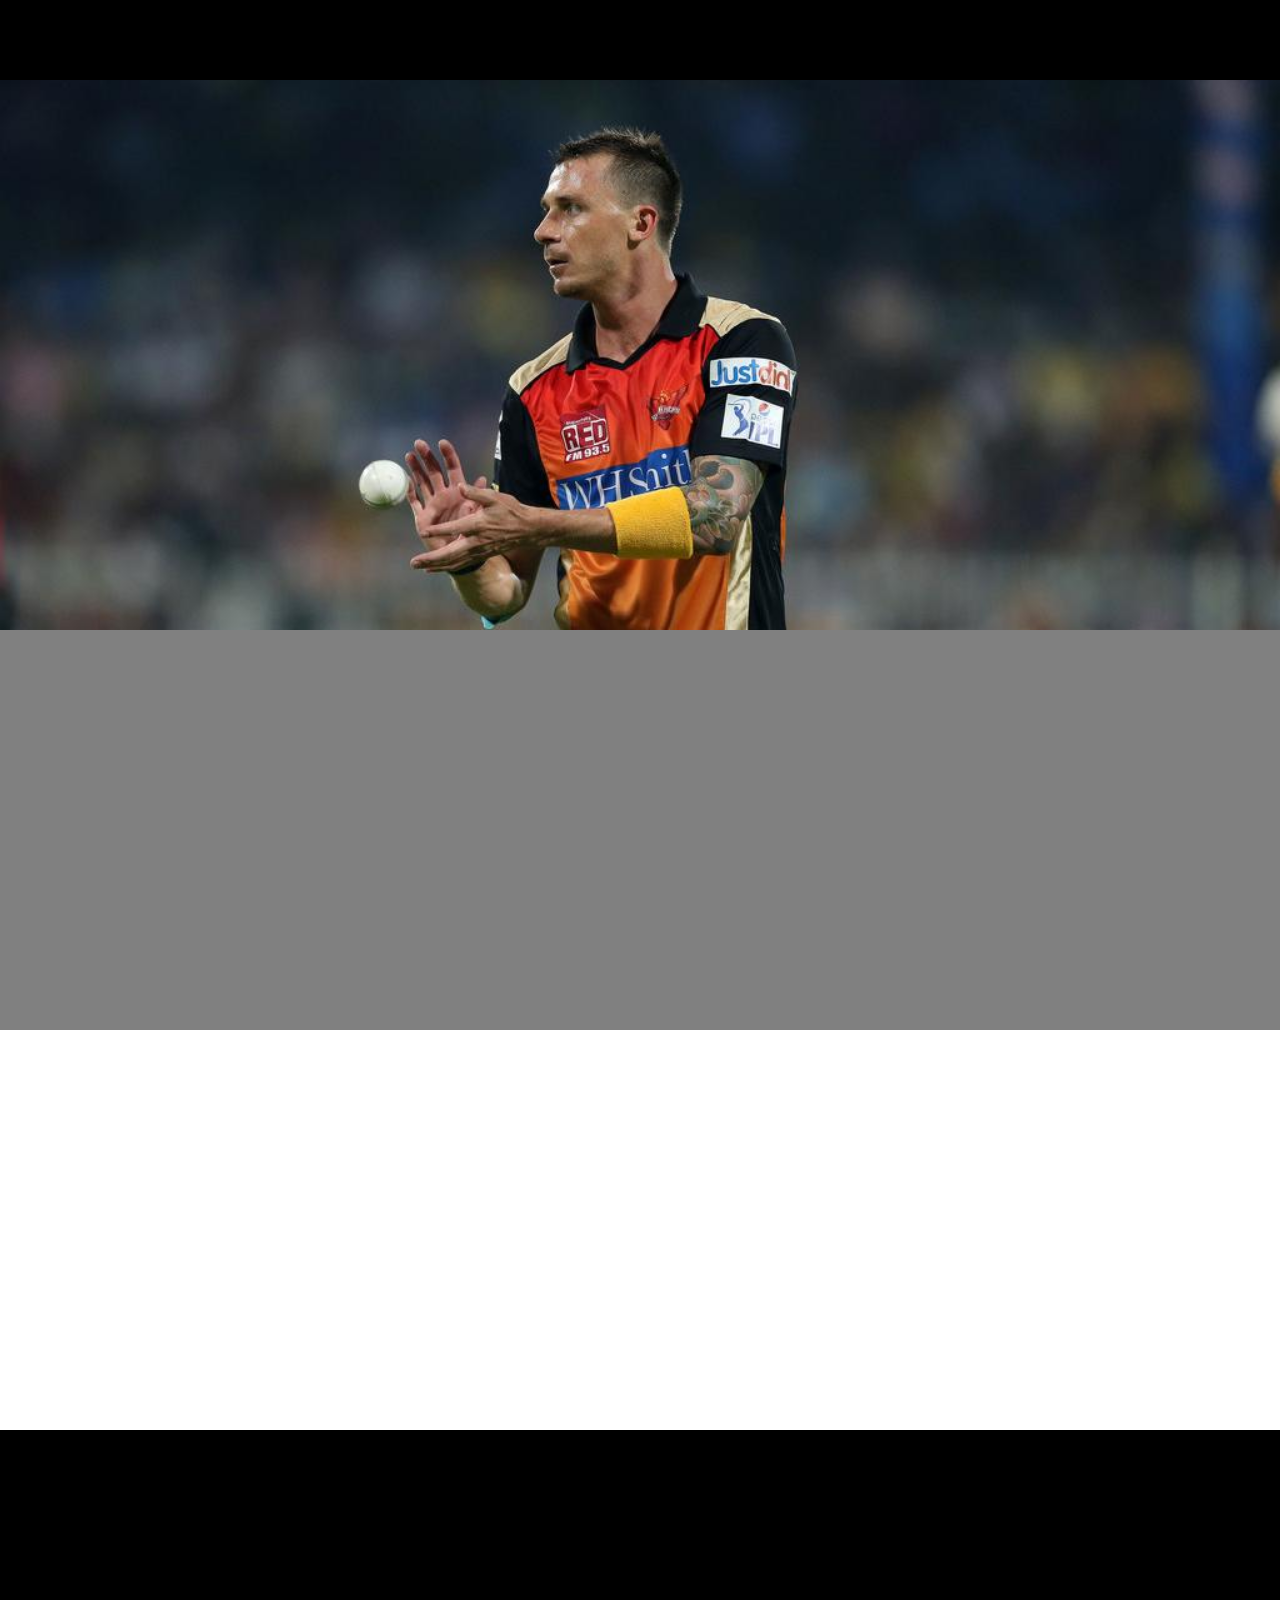
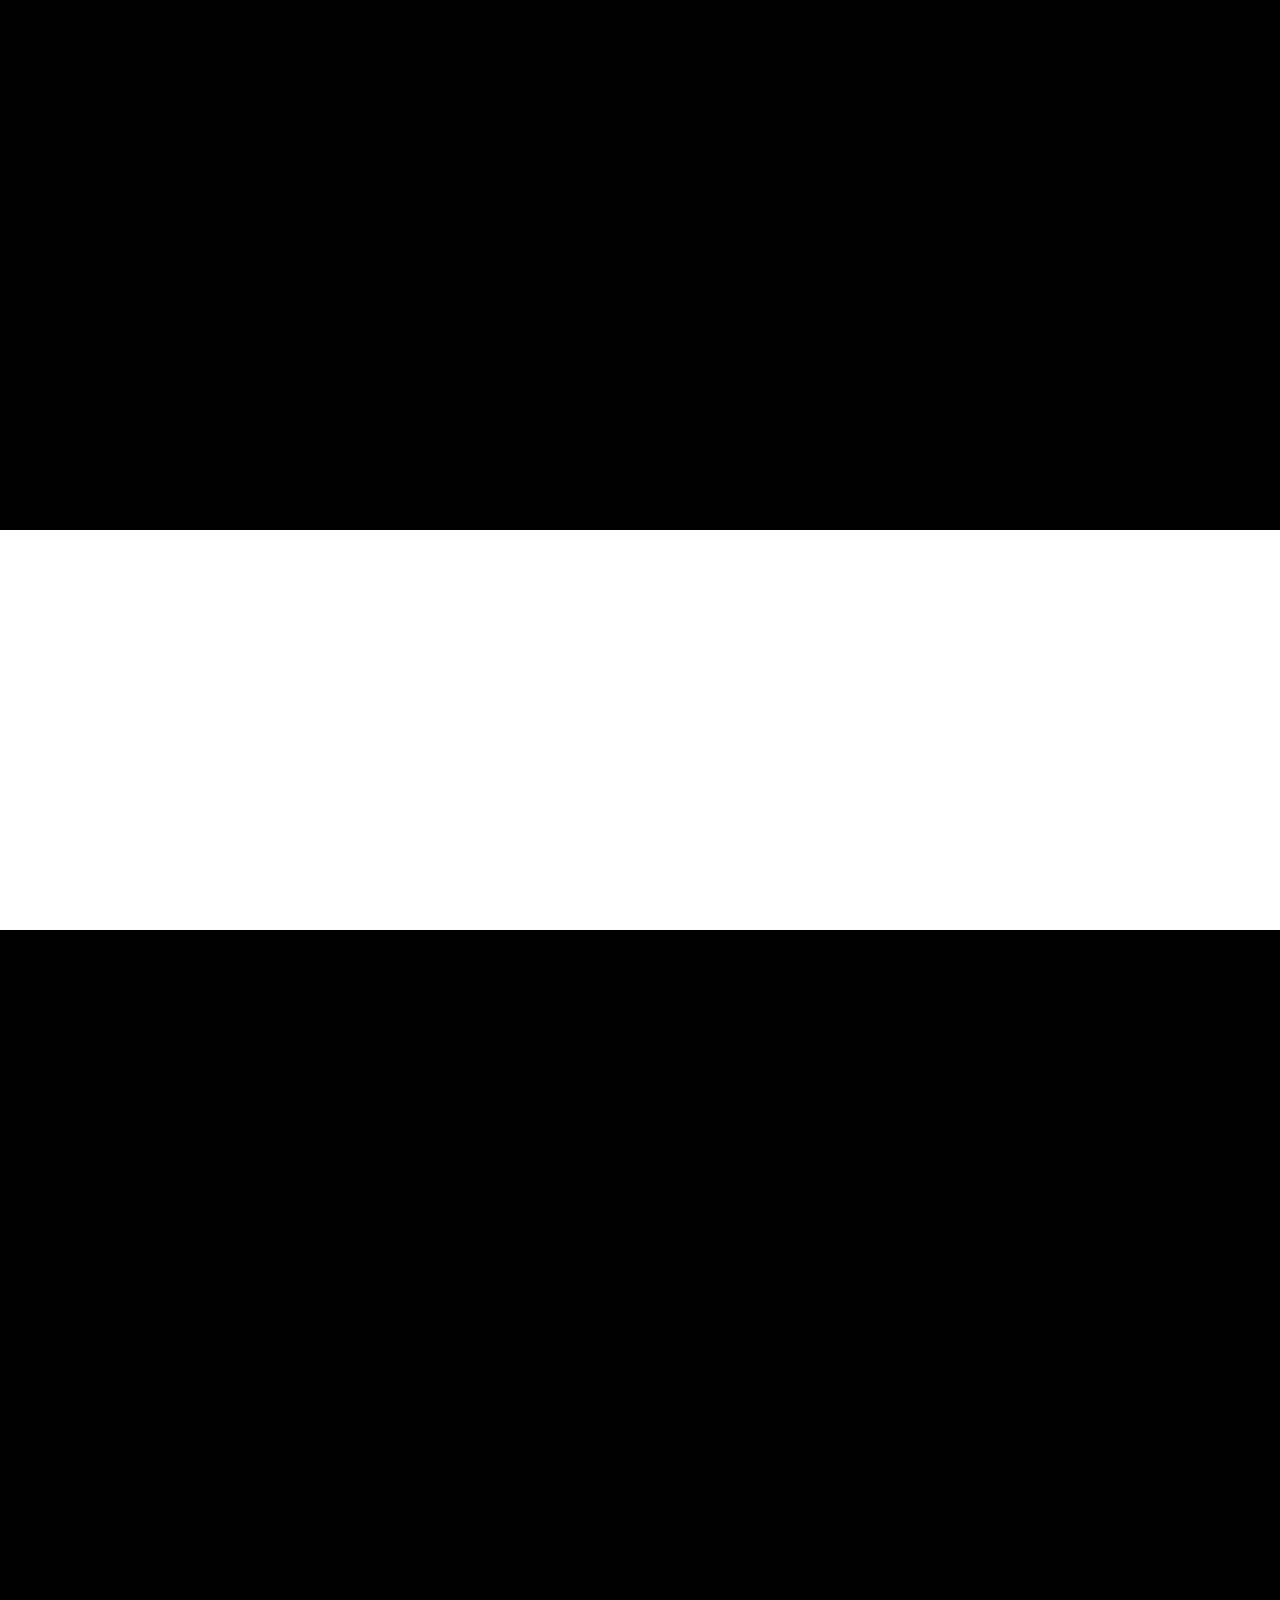
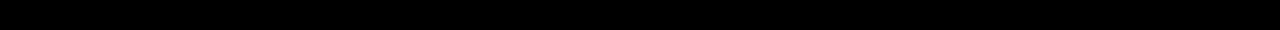
<file: index.html>
<!DOCTYPE html>
<html>
<head>
	<title>parralax</title>
	<link rel="stylesheet" type="text/css" href="style.css">
</head>
<body>

		<div class="parralax">
			
		</div>

		<div class="header">
				


		</div>


		<div class="banner">
			
		</div>

		<div class="timepass">
			
		</div>

		<div class="sairat">
			
		</div>

		<div class="fandri">
			
		</div>

		<div class="doubleseat">
			
		</div>

		<div class="fandri">
			
		</div>


		<script type="text/javascript">
			

			window.onscroll=function()
				{
					var a = window.scrollY;
					if(a>1446)
					{
						document.getElementsByClassName('parralax')[0].style.backgroundImage='url(p2.jpg)';
					}
					else
					{
						document.getElementsByClassName('parralax')[0].style.backgroundImage='url(p3.jpg)';
					}
				};


		</script>



</body>
</html>
</file>
<file: style.css>
*
{
	margin:0px;
	padding:0px;
}

.header
{
	height: 80px;
	width: 100%;
	background-color: black;
}

.banner
{
	height: 550px;
	width: 100%;
	background-color: red;
	background-image: url('p1.jpg');
	background-size:cover;
}

.timepass
{
	width: 100%;
	height: 400px;
	background-color: gray;
}


.sairat
{
	height: 400px;
	width: 100%;
	/*background-color: red;*/
}


.fandri
{
	height: 700px;
	width: 100%;
	background-color: black;
}

.parralax
{
	height: 100vh;
	width: 100%;
	background-color: green;
	background-image: url('p3.jpg');
	background-size: cover;
	position: fixed;
	z-index: -1;
}

.doubleseat
{

	
	height: 400px;
	width: 100%;

}
</file>
